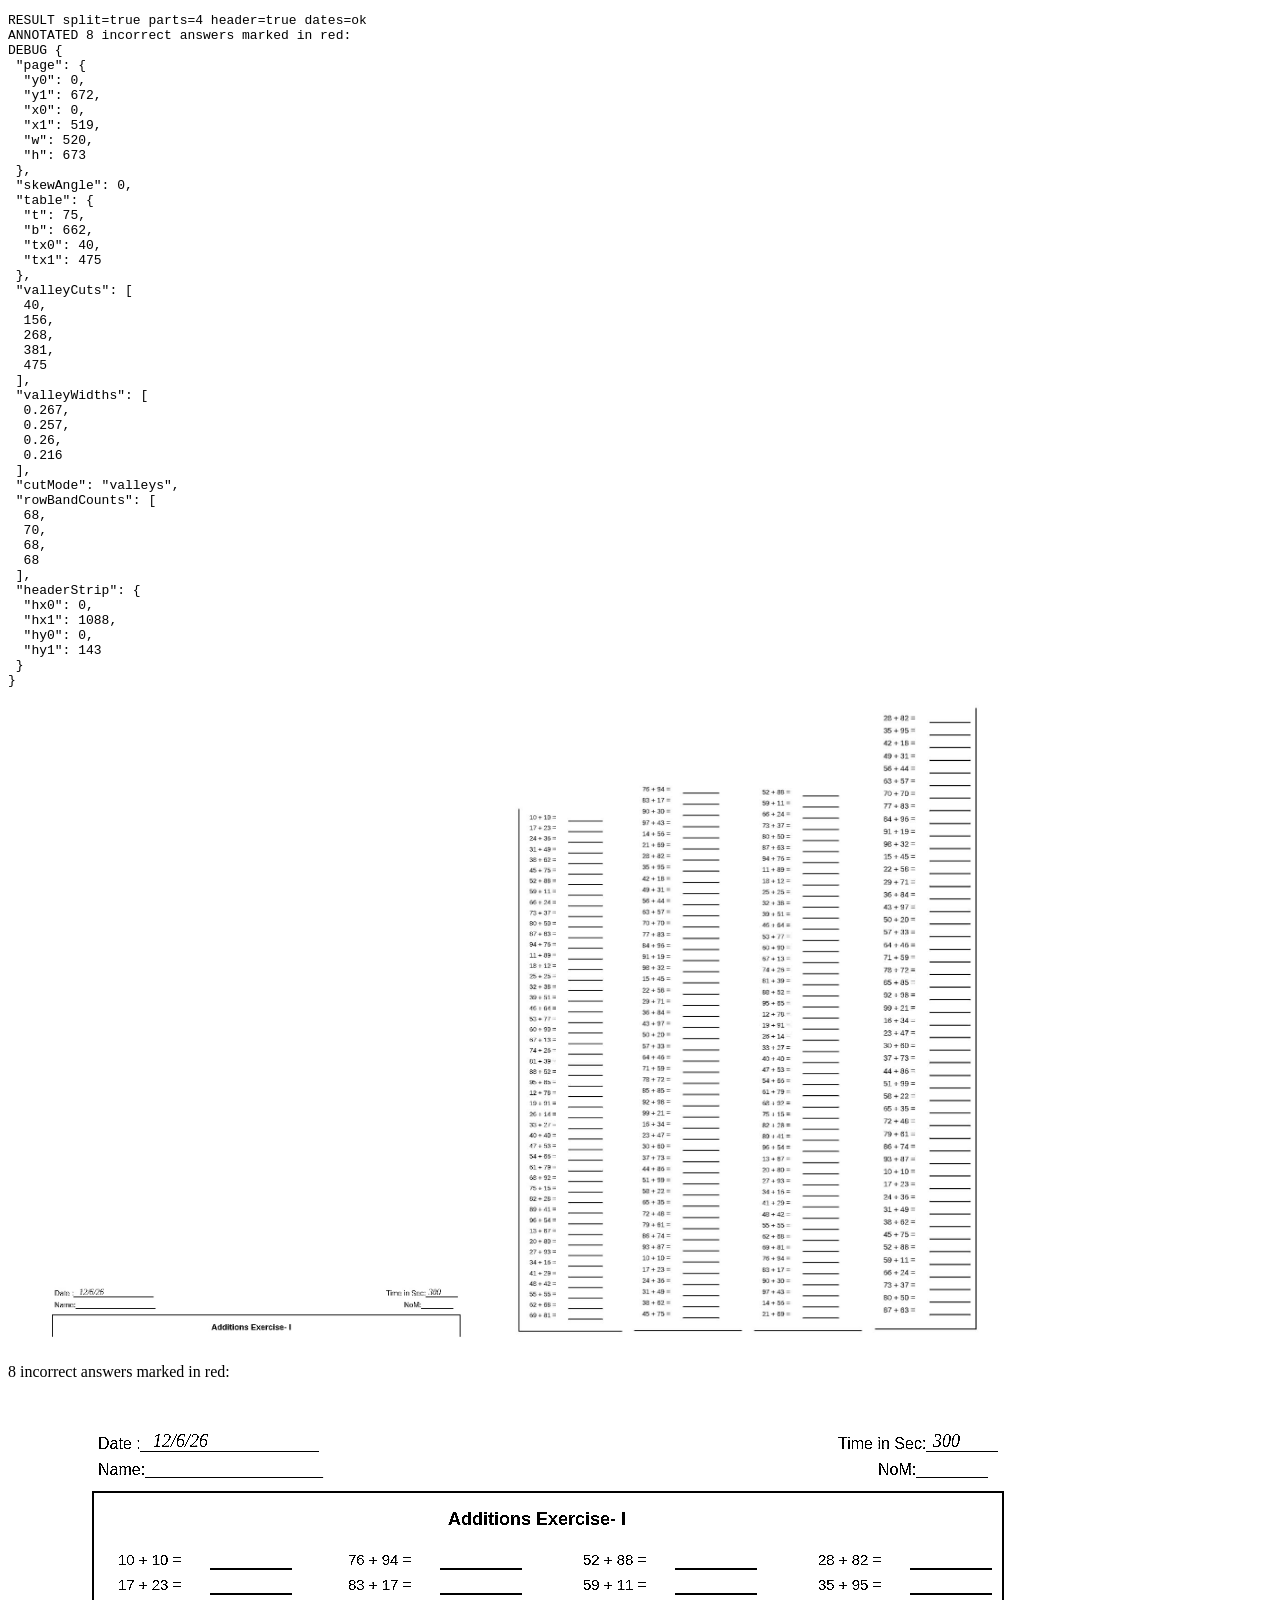
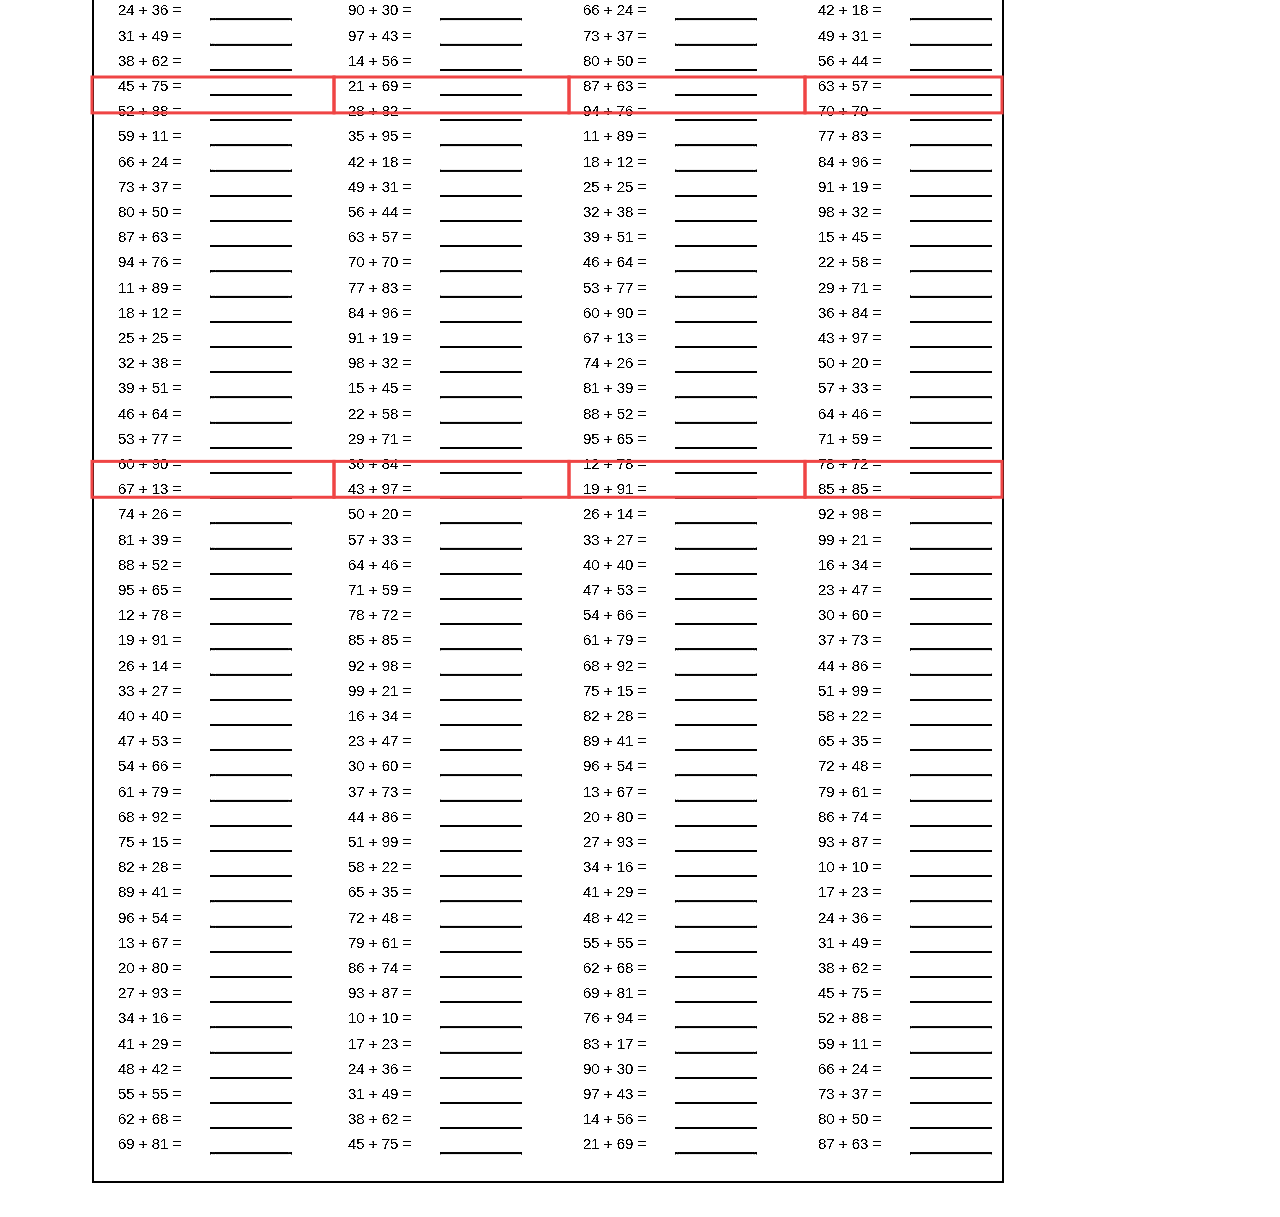
<file: test-imaging.html>
<!DOCTYPE html>
<!-- Dev-only test harness for imaging.js. Not linked from the app.
     Draws a synthetic worksheet matching the real layout (header, border box,
     title, 4 columns x 48 rows of "NN + NN = ____"), runs prepareColumnImages,
     and writes the outcome into <body> so it can be read headlessly:

       msedge --headless=new --virtual-time-budget=15000 --dump-dom test-imaging.html

     Query params: ?skew=3 (tilt degrees), ?rot=180 (flip), ?photo=1 (adds desk
     background + off-centre page like a phone photo), ?faint=1 (thin pale
     answer underlines that vanish at analysis scale — the blank-sheet case). -->
<html>
<head><meta charset="UTF-8"><title>imaging test</title></head>
<body>
<pre id="out">running…</pre>
<div id="thumbs"></div>
<div id="annotated-sheet"></div>
<script src="imaging.js"></script>
<script src="upload.js"></script>
<script>
function drawSheet(faint) {
    const c = document.createElement('canvas');
    c.width = 1088; c.height = 1408;
    const x = c.getContext('2d');
    x.fillStyle = '#fff'; x.fillRect(0, 0, c.width, c.height);
    x.fillStyle = '#000';

    // header
    x.font = '16px Arial';
    x.fillText('Date :____________________', 90, 52);
    x.fillText('Name:____________________', 90, 78);
    x.fillText('Time in Sec:________', 830, 52);
    x.fillText('NoM:________', 870, 78);
    // "handwritten" date and time the header strip should capture
    x.font = 'italic 18px Georgia';
    x.fillText('12/6/26', 145, 50);
    x.fillText('300', 925, 50);

    // table border + title
    x.strokeStyle = '#000'; x.lineWidth = 1.5;
    x.strokeRect(85, 95, 910, 1290);
    x.font = 'bold 18px Arial';
    x.fillText('Additions Exercise- I', 440, 128);

    // 4 columns x 48 rows
    x.font = '15px Arial';
    const colX = [110, 340, 575, 810];
    for (let col = 0; col < 4; col++) {
        for (let r = 0; r < 48; r++) {
            const y = 168 + r * 25.2;
            const a = 10 + ((col * 48 + r) * 7) % 90;
            const b = 10 + ((col * 48 + r) * 13) % 90;
            x.fillText(`${a} + ${b} =`, colX[col], y);
            if (faint) {
                x.globalAlpha = 0.3;                       // pale 1px underline —
                x.fillRect(colX[col] + 92, y + 3, 82, 1);  // vanishes at analysis scale
                x.globalAlpha = 1;
            } else {
                x.fillRect(colX[col] + 92, y + 3, 82, 2);  // printed answer underline
            }
        }
    }
    return c;
}

// Optional photo-like degradation: page pasted off-centre on a dark desk.
function photoify(sheet) {
    const c = document.createElement('canvas');
    c.width = 1300; c.height = 1650;
    const x = c.getContext('2d');
    x.fillStyle = '#5a4632'; // desk
    x.fillRect(0, 0, c.width, c.height);
    x.drawImage(sheet, 130, 90, 1020, 1320); // smaller, off-centre page
    return c;
}

(async () => {
    const out = document.getElementById('out');
    try {
        const params = new URLSearchParams(location.search);
        let sheet = drawSheet(!!params.get('faint'));
        if (params.get('photo')) sheet = photoify(sheet);
        const skew = parseFloat(params.get('skew') || '0');
        const rot  = parseFloat(params.get('rot') || '0');
        if (skew || rot) sheet = rotateCanvas(sheet, skew + rot); // reuse imaging.js helper

        const base64 = sheet.toDataURL('image/jpeg', 0.9).split(',')[1];
        const prep = await prepareColumnImages({ base64, mimeType: 'image/jpeg' });

        // Exercise the red-box annotation renderer (upload.js) with fabricated
        // verdicts: rows 5 and 20 of every column answered wrong, row 0 blank.
        // Expect "8 incorrect answers marked in red:" on a clean 4-column split.
        let annotated = 'skipped (no geometry)';
        if (prep.geometry) {
            const fake = [], counts = [];
            for (let col = 0; col < 4; col++) {
                const n = 48;
                counts.push(n);
                for (let i = 0; i < n; i++) {
                    const wrong = (i === 5 || i === 20);
                    fake.push({
                        question: '1 + 1',
                        studentAnswer: i === 0 ? 'blank' : (wrong ? '99' : '2'),
                        correctAnswer: '2',
                        isCorrect: !wrong && i !== 0
                    });
                }
            }
            renderAnnotatedSheet(prep, fake, counts);
            const t = document.querySelector('#annotated-sheet .annotated-title');
            annotated = t ? t.textContent : 'NO BOXES DRAWN';
        }

        // Date parser sanity (upload.js)
        const dateTests =
            (parseSheetDate('12/6/26') === '2026-06-12') &&
            (parseSheetDate('12-06-2026') === '2026-06-12') &&
            (parseSheetDate('1.2.26') === '2026-02-01') &&
            (parseSheetDate('blank') === null) &&
            (parseSheetDate('32/13/26') === null);

        out.textContent =
            'RESULT split=' + prep.split +
            ' parts=' + prep.parts.length +
            ' header=' + !!prep.headerPart +
            ' dates=' + (dateTests ? 'ok' : 'FAIL') +
            (prep.reason ? ' reason=' + prep.reason : '') +
            '\nANNOTATED ' + annotated +
            '\nDEBUG ' + JSON.stringify(window.__imagingDebug, null, 1);

        if (prep.headerPart) {
            const hi = new Image();
            hi.src = 'data:image/jpeg;base64,' + prep.headerPart.base64;
            hi.style.width = '500px';
            document.getElementById('thumbs').appendChild(hi);
        }

        for (const u of prep.previews) {
            const im = new Image(); im.src = u; im.style.width = '120px';
            document.getElementById('thumbs').appendChild(im);
        }
    } catch (e) {
        out.textContent = 'THREW ' + e.message + '\n' + e.stack;
    }
})();
</script>
</body>
</html>
</file>
